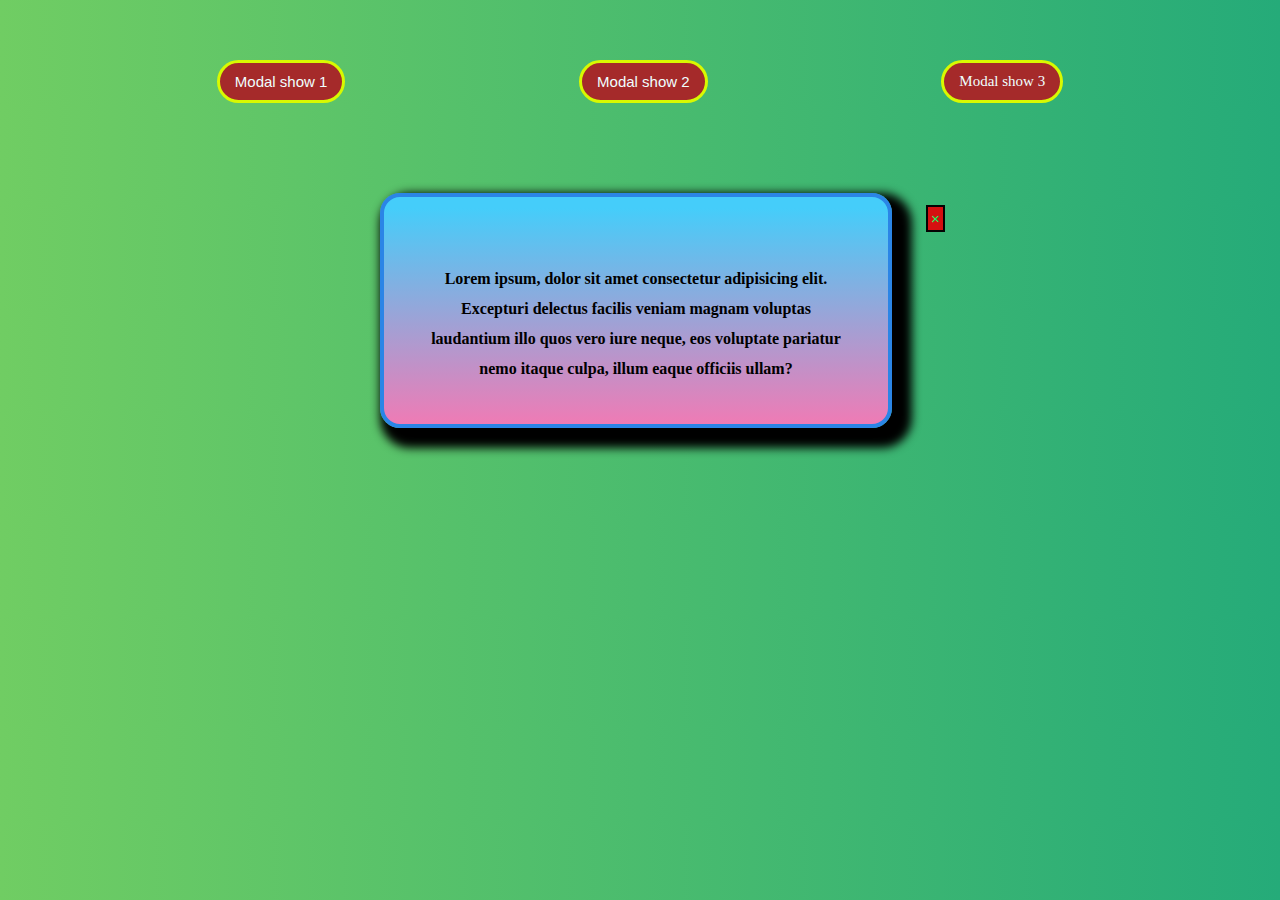
<file: ui,ux/index.html>
<!DOCTYPE html>
<html lang="en">
<head>
    <meta charset="UTF-8">
    <meta http-equiv="X-UA-Compatible" content="IE=edge">
    <meta name="viewport" content="width=device-width, initial-scale=1.0">
    <link rel="stylesheet" href="maino.css">
    <title>Document</title>
</head>
<body>
    <div class="maincontainer">
        <button class="mc" id="modalbtn1">Modal show 1</button>
        <button class="mc"  id="modalbtn2">Modal show 2</button>
        <buton class="mc"  id="modalbtn3" >Modal show 3</button>
    </div>
    <div class="active" id="cover"  >
         <div class="hiddensec" id="para">
            <button class="hidden_button" id="close_btn">&times;</button>
            <p>Lorem ipsum, dolor sit amet consectetur adipisicing elit. Excepturi delectus facilis veniam magnam voluptas laudantium illo quos vero iure neque, eos voluptate pariatur nemo itaque culpa, illum eaque officiis ullam?</p>
        </div>
    
    </div>






    <script src="main.js"></script>
</body>
</html>
</file>
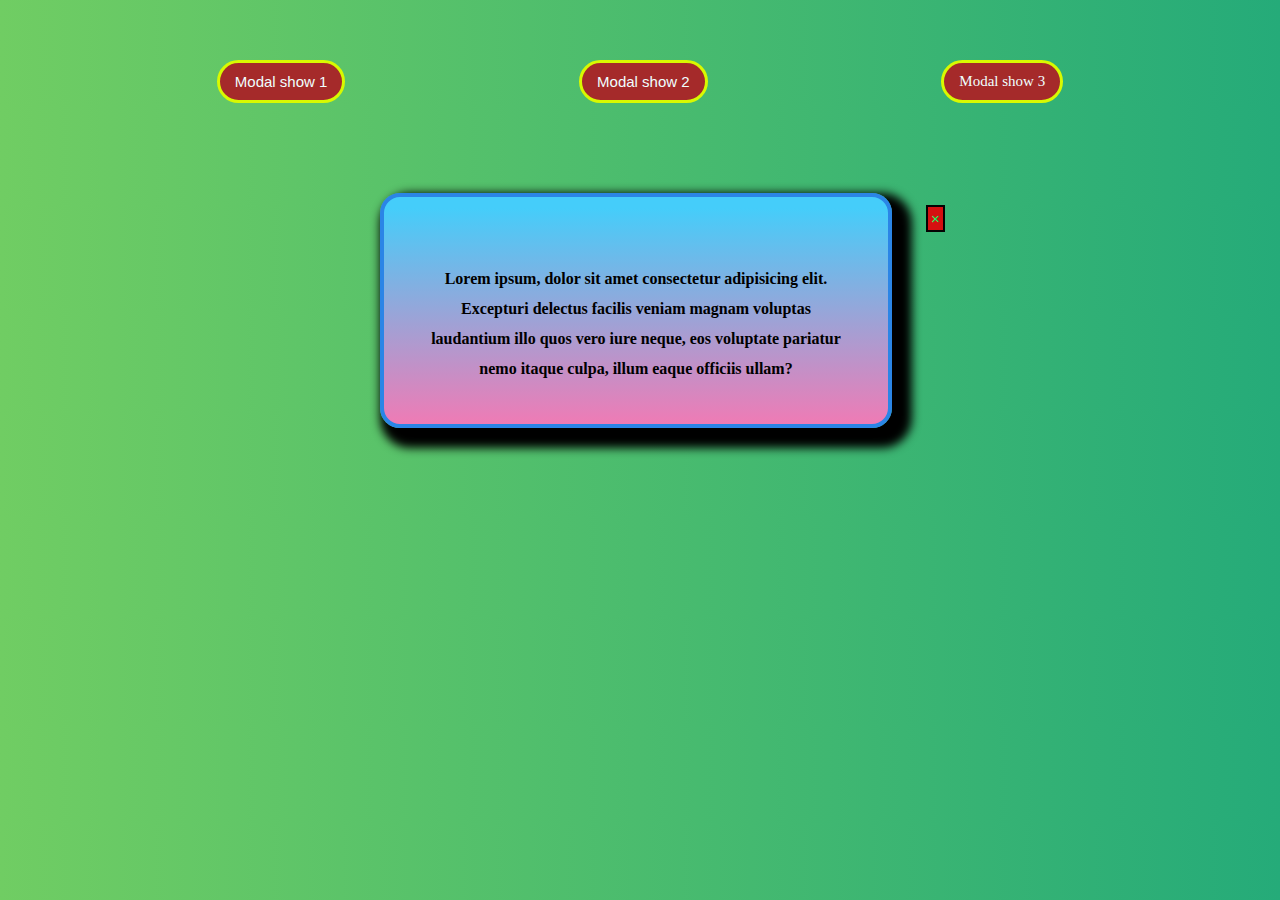
<file: ui,ux/index.htmlo.html>
<!DOCTYPE html>
<html lang="en">
<head>
    <meta charset="UTF-8">
    <meta http-equiv="X-UA-Compatible" content="IE=edge">
    <meta name="viewport" content="width=device-width, initial-scale=1.0">
    <link rel="stylesheet" href="maino.css">
    <title>Document</title>
</head>
<body>
    <div class="maincontainer">
        <button class="mc" id="modalbtn1">Modal show 1</button>
        <button class="mc"  id="modalbtn2">Modal show 2</button>
        <buton class="mc"  id=" modalbtn3" >Modal show 3</button>
    </div>
    <div class="active" id="cover"  >
         <div class="hiddensec" id="para">
            <button class="hidden_button">&times;</button>
            <p>Lorem ipsum, dolor sit amet consectetur adipisicing elit. Excepturi delectus facilis veniam magnam voluptas laudantium illo quos vero iure neque, eos voluptate pariatur nemo itaque culpa, illum eaque officiis ullam?</p>
        </div>
    
    </div>






    <script src="main.js"></script>
</body>
</html>
</file>
<file: ui,ux/maino.css>
* {
    padding: 0px;
    margin: 0px;
    box-sizing: border-box;
}

body {

    background-image: linear-gradient(to right, #70cd63, #25ab79);
}

.maincontainer {
    display: flex;
    justify-content: space-around;
    margin: 60px 100px 0px 100px;
}

.mc {
    padding: 10px 15px 10px 15px;
    border-radius: 50px;
    font-size: 15px;
    color: azure;
    background-color: brown;
    border-color: black;
    border: 3px solid rgb(216, 249, 1);
    cursor: pointer;
}

.mc:hover {
    border: 3px solid rgb(232, 14, 14);
    color: black;
    background-color: darkorange;
}

/* hideen part start from here*/

/*   strat  box  btn    from here      */
.hidden_button {
    border: 2px solid rgb(4, 3, 3);
    position: relative;
    top: -32px;
    left: 502px;
    background-color: rgb(213, 16, 16);
    color: rgb(21, 244, 99);
    font-size: 15px;
    display: flex;
    cursor: pointer;
    padding: 3px;

}

.hidden_button:hover {
    color: black;
    border: none;
    background-color: aqua;
    font-size: 17px;
}

/*  end    btn      */

/*  complete box    start      */

#cover {
    border: 4px solid rgb(43, 133, 230);
    border-radius: 20px;
    text-align: center;
    width: 40%;
    padding: 40px;
    position: absolute;
    background: linear-gradient(to bottom, #45cdfa 5%, #ef7bb5 100%);
    margin-left: 380px;
    margin-top: 90px;
    opacity: 1;
    box-shadow: 10px 10px 10px 10px;
line-height: 30px;
font-weight: 700;
}

.active {
    opacity: 0;
}

.hide{
    display: none;
}

.show{
    display: block;
}
</file>
